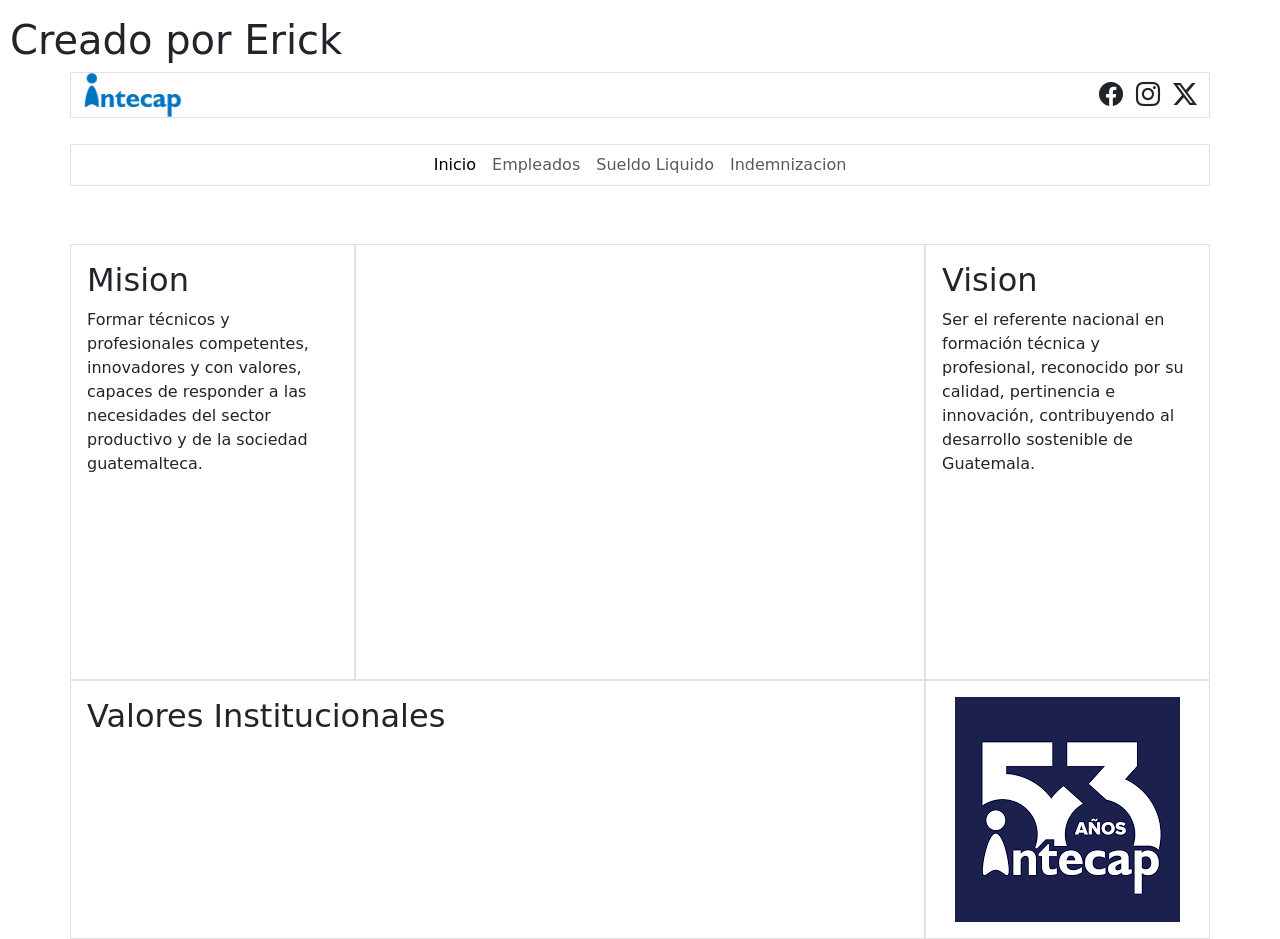
<file: index.html>
<!DOCTYPE html>
<html lang="es">

<head>
    <meta charset="UTF-8">
    <meta name="viewport" content="width=device-width, initial-scale=1.0">
    <title>Inicio </title>
    <link href="https://cdn.jsdelivr.net/npm/bootstrap@5.3.8/dist/css/bootstrap.min.css" rel="stylesheet"
        integrity="sha384-sRIl4kxILFvY47J16cr9ZwB07vP4J8+LH7qKQnuqkuIAvNWLzeN8tE5YBujZqJLB" crossorigin="anonymous">
    <link rel="stylesheet" href="https://cdn.jsdelivr.net/npm/bootstrap-icons@1.11.3/font/bootstrap-icons.min.css">
    <link rel="stylesheet" href="css/style.css">
</head>

<body>
    <header class="py-3 encabezado">
        <h1>Creado por Erick </h1>
        <div class="container border">
            <div class="row align-items-center">
                <div class="col-12 col-md-6 text-center text-md-start mb-3 mb-md-0">
                    <img src="img/logo-intecap.png" alt="Logo Intecap" width="100px">
                </div>
                <div class="col-12 col-md-6 text-center text-md-end">
                    <a href="https://www.facebook.com/intecap" class="text-decoration-none text-dark me-2"><i class="bi bi-facebook fs-4"></i></a>
                    <a href="https://www.instagram.com/intecapoficial" class="text-decoration-none text-dark me-2"><i class="bi bi-instagram fs-4"></i></a>
                    <a href="https://twitter.com/intecapoficial" class="text-decoration-none text-dark"><i class="bi bi-twitter-x fs-4"></i></a>
                </div>
            </div>
        </div>
    </header>

    <nav class="navbar navbar-expand-lg ">
        <div class="container border">
            <button class="navbar-toggler mx-auto" type="button" data-bs-toggle="collapse" data-bs-target="#navbarNav"
                aria-controls="navbarNav" aria-expanded="false" aria-label="Toggle navigation">
                <span class="navbar-toggler-icon"></span>
            </button>
            <div class="collapse navbar-collapse justify-content-center" id="navbarNav">
                <ul class="navbar-nav">
                    <li class="nav-item">
                        <a class="nav-link active" aria-current="page" href="index.html">Inicio</a>
                    </li>
                    <li class="nav-item">
                        <a class="nav-link" href="empleados.html">Empleados</a>
                    </li>
                    <li class="nav-item">
                        <a class="nav-link" href="sueldo_liquido.html">Sueldo Liquido</a>
                    </li>
                    <li class="nav-item">
                        <a class="nav-link" href="Indemnizacion.html">Indemnizacion</a>
                    </li>
                </ul>
            </div>
        </div>
    </nav>

    <div class="container mt-5">
        <div class="row">
            <div class="col-12 col-md-3 border p-3 order-2 order-md-1">
                <h2>Mision</h2>
                <p>Formar técnicos y profesionales competentes, innovadores y con valores, capaces de responder a las
                    necesidades del sector productivo y de la sociedad guatemalteca.</p>
            </div>
            <div class="col-12 col-md-6 border p-3 order-1 order-md-2">
                <div class="ratio ratio-4x3">
                    <iframe
                        src="https://www.google.com/maps/embed?pb=!1m18!1m12!1m3!1d30886.989481649915!2d-90.55303326523442!3d14.606270667625134!2m3!1f0!2f0!3f0!3m2!1i1024!2i768!4f13.1!3m3!1m2!1s0x8589a23a40c88e47%3A0x328d054f0998adc4!2sInstituto%20T%C3%A9cnico%20de%20Capacitaci%C3%B3n%20y%20Productividad%20(INTECAP)!5e0!3m2!1ses-419!2sgt!4v1776781873884!5m2!1ses-419!2sgt"
                        style="border:0;" allowfullscreen="" loading="lazy"
                        referrerpolicy="no-referrer-when-downgrade"></iframe>
                </div>
            </div>
            <div class="col-12 col-md-3 border p-3 order-3">
                <h2>Vision</h2>
                <p>Ser el referente nacional en formación técnica y profesional, reconocido por su calidad, pertinencia
                    e innovación, contribuyendo al desarrollo sostenible de Guatemala.</p>
            </div>
        </div>
    </div>
    <div class="container">
        <div class="row">
            <div class="col-12 col-md-9 border p-3">
                <h2>Valores Institucionales</h2>
            </div>
            <div class="col-12 col-md-3 border p-3 text-center">
                <img src="img/logo-intecap-53años.png" alt="" class="img-fluid">
            </div>
        </div>
    </div>









        <script src="https://cdn.jsdelivr.net/npm/bootstrap@5.3.8/dist/js/bootstrap.bundle.min.js"
            integrity="sha384-FKyoEForCGlyvwx9Hj09JcYn3nv7wiPVlz7YYwJrWVcXK/BmnVDxM+D2scQbITxI"
            crossorigin="anonymous"></script>
</body>

</html>
</file>
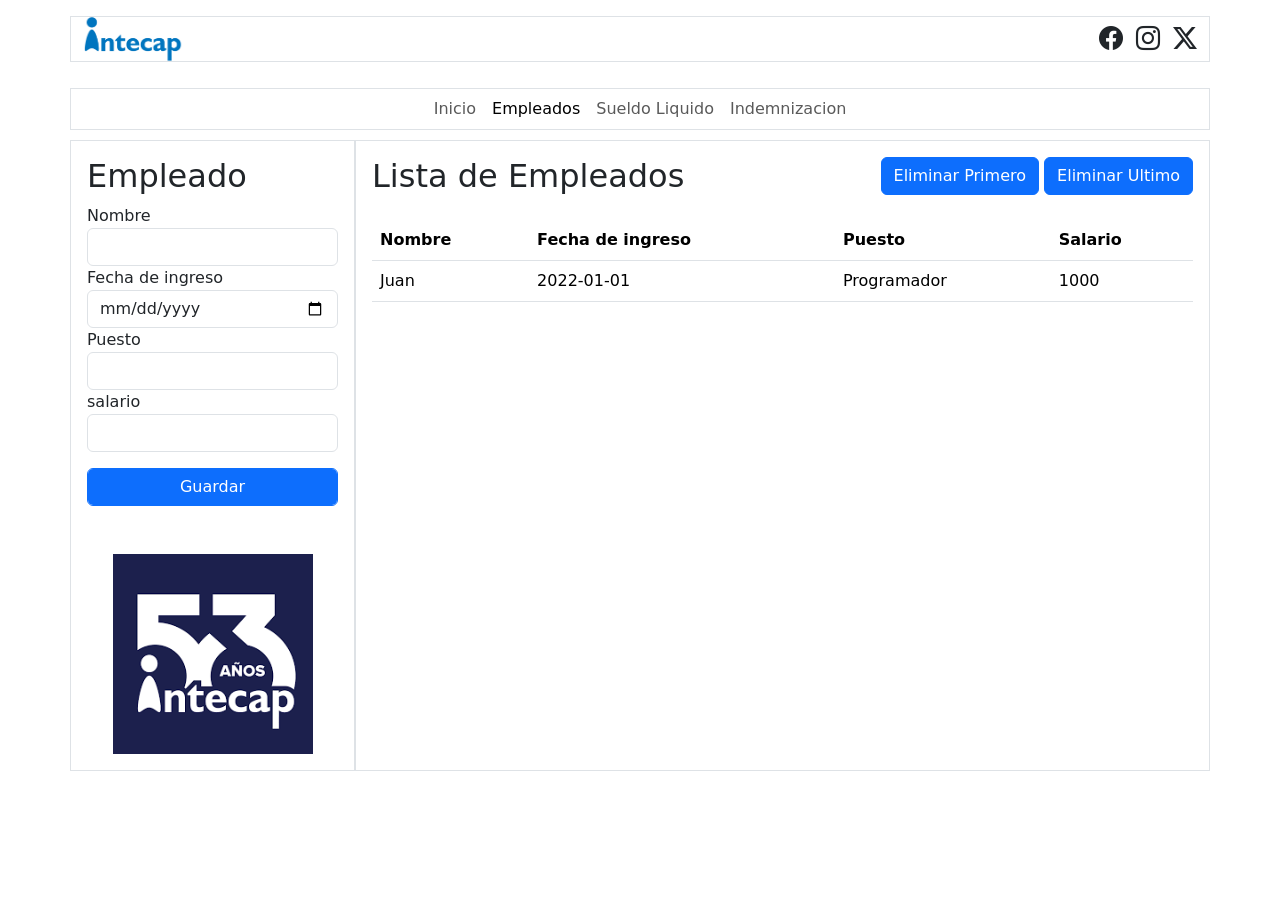
<file: empleados.html>
<!DOCTYPE html>
<html lang="es">

<head>
    <meta charset="UTF-8">
    <meta name="viewport" content="width=device-width, initial-scale=1.0">
    <title>Empleados</title>
    <link href="https://cdn.jsdelivr.net/npm/bootstrap@5.3.8/dist/css/bootstrap.min.css" rel="stylesheet"
        integrity="sha384-sRIl4kxILFvY47J16cr9ZwB07vP4J8+LH7qKQnuqkuIAvNWLzeN8tE5YBujZqJLB" crossorigin="anonymous">
    <link rel="stylesheet" href="https://cdn.jsdelivr.net/npm/bootstrap-icons@1.11.3/font/bootstrap-icons.min.css">
    <link rel="stylesheet" href="css/style.css">
</head>

<body>
    <header class="py-3 encabezado">
        <div class="container border">
            <div class="row align-items-center">
                <div class="col-12 col-md-6 text-center text-md-start mb-3 mb-md-0">
                    <img src="img/logo-intecap.png" alt="Logo Intecap" width="100px">
                </div>
                <div class="col-12 col-md-6 text-center text-md-end">
                    <a href="https://www.facebook.com/intecap" class="text-decoration-none text-dark me-2"><i class="bi bi-facebook fs-4"></i></a>
                    <a href="https://www.instagram.com/intecapoficial" class="text-decoration-none text-dark me-2"><i class="bi bi-instagram fs-4"></i></a>
                    <a href="https://twitter.com/intecapoficial" class="text-decoration-none text-dark"><i class="bi bi-twitter-x fs-4"></i></a>
                </div>
            </div>
        </div>
    </header>


    <nav class="navbar navbar-expand-lg ">
        <div class="container border">
            <button class="navbar-toggler mx-auto" type="button" data-bs-toggle="collapse" data-bs-target="#navbarNav"
                aria-controls="navbarNav" aria-expanded="false" aria-label="Toggle navigation">
                <span class="navbar-toggler-icon"></span>
            </button>
            <div class="collapse navbar-collapse justify-content-center" id="navbarNav">
                <ul class="navbar-nav">
                    <li class="nav-item">
                        <a class="nav-link" href="index.html">Inicio</a>
                    </li>
                    <li class="nav-item">
                        <a class="nav-link active" aria-current="page" href="empleados.html">Empleados</a>
                    </li>
                    <li class="nav-item">
                        <a class="nav-link" href="sueldo_liquido.html">Sueldo Liquido</a>
                    </li>
                    <li class="nav-item">
                        <a class="nav-link" href="Indemnizacion.html">Indemnizacion</a>
                    </li>

                </ul>
            </div>
        </div>
    </nav>
    <div class="container">
        <div class="row">
            <div class="col-12 col-md-4 col-lg-3 border p-3 d-flex flex-column justify-content-between mb-4 mb-md-0">
                <form action="">
                    <h2>Empleado</h2>
                    <label for="">Nombre</label>
                    <input type="text" name="nombre" id="nombre" class="form-control">
                    <label for="">Fecha de ingreso</label>
                    <input type="date" name="fechaIngreso" id="fechaIngreso" class="form-control">
                    <label for="">Puesto</label>
                    <input type="text" name="puesto" id="puesto" class="form-control">
                    <label for="">salario</label>
                    <input type="number" name="salario" id="salario" class="form-control">
                    <button type="button" class="btn btn-primary form-control mt-3" id="btnGuardar">Guardar</button>
                </form>

                <div class="mt-5 text-center">
                    <img src="img/logo-intecap-53años.png" alt="Logo INTECAP" width="200px" class="img-fluid">
                </div>
            </div>
            <div class="col-12 col-md-8 col-lg-9 border p-3">
                <div class="row mb-3">
                    <div class="col-12 col-lg-6">
                        <h2>Lista de Empleados</h2>
                    </div>
                    <div class="col-12 col-lg-6 text-lg-end">
                        <button type="button" class="btn btn-primary mb-2" id="btnEliminarPrimero">Eliminar Primero</button>
                        <button type="button" class="btn btn-primary mb-2" id="btnEliminarUltimo">Eliminar Ultimo</button>
                    </div>
                </div>
                <div class="row">
                    <div class="col-12">
                        <div class="table-responsive">
                            <table class="table" id="tablaEmpleados">
                                <thead>
                                    <tr>
                                        <th>Nombre</th>
                                        <th>Fecha de ingreso</th>
                                        <th>Puesto</th>
                                        <th>Salario</th>
                                    </tr>
                                </thead>
                                <tbody>
                                    <tr>
                                        <td>Juan</td>
                                        <td>2022-01-01</td>
                                        <td>Programador</td>
                                        <td>1000</td>
                                    </tr>
                                </tbody>
                            </table>
                        </div>
                    </div>
                </div>
            </div>
        </div>
    </div>




    <script src="https://cdn.jsdelivr.net/npm/bootstrap@5.3.8/dist/js/bootstrap.bundle.min.js"
        integrity="sha384-FKyoEForCGlyvwx9Hj09JcYn3nv7wiPVlz7YYwJrWVcXK/BmnVDxM+D2scQbITxI"
        crossorigin="anonymous"></script>
    <script src="js/empleados.js"></script>
</body>

</html>
</file>
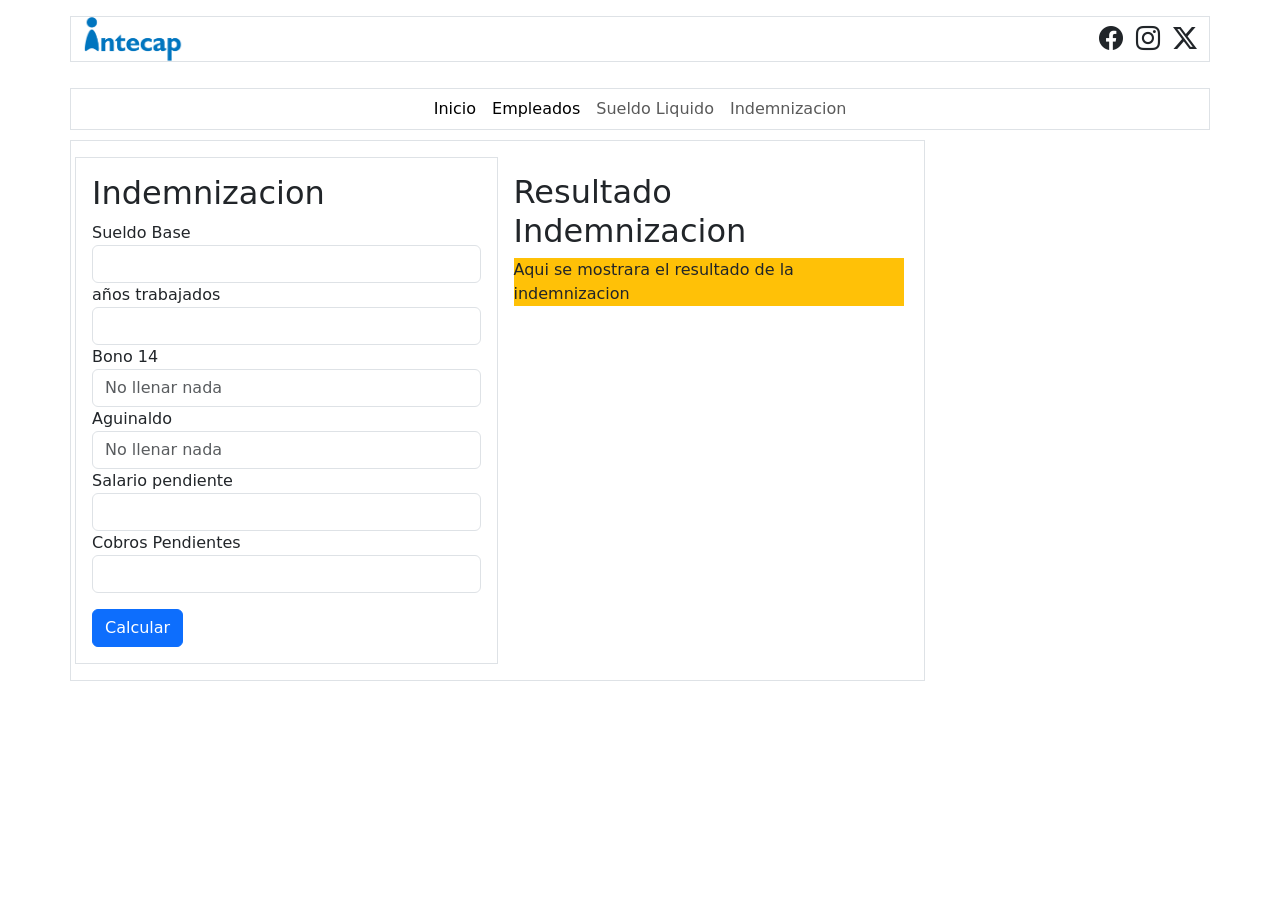
<file: Indemnizacion.html>
<!DOCTYPE html>
<html lang="es">

<head>
    <meta charset="UTF-8">
    <meta name="viewport" content="width=device-width, initial-scale=1.0">
    <title>Indemnización</title>
    <link href="https://cdn.jsdelivr.net/npm/bootstrap@5.3.8/dist/css/bootstrap.min.css" rel="stylesheet"
        integrity="sha384-sRIl4kxILFvY47J16cr9ZwB07vP4J8+LH7qKQnuqkuIAvNWLzeN8tE5YBujZqJLB" crossorigin="anonymous">
    <link rel="stylesheet" href="https://cdn.jsdelivr.net/npm/bootstrap-icons@1.11.3/font/bootstrap-icons.min.css">
    <link rel="stylesheet" href="css/style.css">
</head>

<body>
    <header class="py-3 encabezado">
        <div class="container border">
            <div class="row align-items-center">
                <div class="col-12 col-md-6 text-center text-md-start mb-3 mb-md-0">
                    <img src="img/logo-intecap.png" alt="Logo Intecap" width="100px">
                </div>
                <div class="col-12 col-md-6 text-center text-md-end">
                    <a href="https://www.facebook.com/intecap" class="text-decoration-none text-dark me-2"><i class="bi bi-facebook fs-4"></i></a>
                    <a href="https://www.instagram.com/intecapoficial" class="text-decoration-none text-dark me-2"><i class="bi bi-instagram fs-4"></i></a>
                    <a href="https://twitter.com/intecapoficial" class="text-decoration-none text-dark"><i class="bi bi-twitter-x fs-4"></i></a>
                </div>
            </div>
        </div>
    </header>


    <nav class="navbar navbar-expand-lg ">
        <div class="container border">

            <div class="collapse navbar-collapse justify-content-center" id="navbarNav">
                <ul class="navbar-nav">
                    <li class="nav-item">
                        <a class="nav-link active" aria-current="page" href="index.html">Inicio</a>
                    </li>
                    <li class="nav-item">
                        <a class="nav-link active" aria-current="page" href="empleados.html">Empleados</a>
                    </li>
                    <li class="nav-item">
                        <a class="nav-link" href="sueldo_liquido.html">Sueldo Liquido</a>
                    </li>
                    <li class="nav-item">
                        <a class="nav-link" href="indemnizacion.html">Indemnizacion</a>
                    </li>

                </ul>
            </div>
        </div>
    </nav>

    <div class="container">
        <div class="row">
            <div class="col-12 col-md-9 border p-3">
                <div class="row">
                    <div class="col-12 col-lg-6 border p-3 mb-3 mb-lg-0">
                        <h2>Indemnizacion</h2>
                        <form action="">
                            <label for="">Sueldo Base</label>
                            <input type="number" name="sueldoBase" id="sueldoBase" class="form-control">

                            <label for="">años trabajados</label>
                            <input type="number" name="añosTrabajados" id="añosTrabajados" class="form-control">


                            <label for="">Bono 14</label>
                            <input type="number" name="bono14" id="bono14" class="form-control" readonly
                                placeholder="No llenar nada">

                            <label for="">Aguinaldo</label>
                            <input type="number" name="aguinaldo" id="aguinaldo" class="form-control" readonly
                                placeholder="No llenar nada">

                            <label for="">Salario pendiente</label>
                            <input type="number" name="salarioPendiente" id="salarioPendiente" class="form-control">

                            <label for="">Cobros Pendientes</label>
                            <input type="number" name="cobrosPendientes" id="cobrosPendientes" class="form-control">

                            <button type="button" class="btn btn-primary mt-3" id="calcular">Calcular</button>
                        </form>
                    </div>
                    <div class="col-12 col-lg-6 p-3">
                        <h2>Resultado Indemnizacion</h2>
                        <div class="bg-warning" id="resultado">
                            <p>
                                Aqui se mostrara el resultado de la indemnizacion
                            </p>
                        </div>
                    </div>
                </div>
            </div>

        </div>
    </div>




    <script src="https://cdn.jsdelivr.net/npm/bootstrap@5.3.8/dist/js/bootstrap.bundle.min.js"
        integrity="sha384-FKyoEForCGlyvwx9Hj09JcYn3nv7wiPVlz7YYwJrWVcXK/BmnVDxM+D2scQbITxI"
        crossorigin="anonymous"></script>
    <script src="js/Indemnizacion.js"></script>
</body>

</html>
</file>
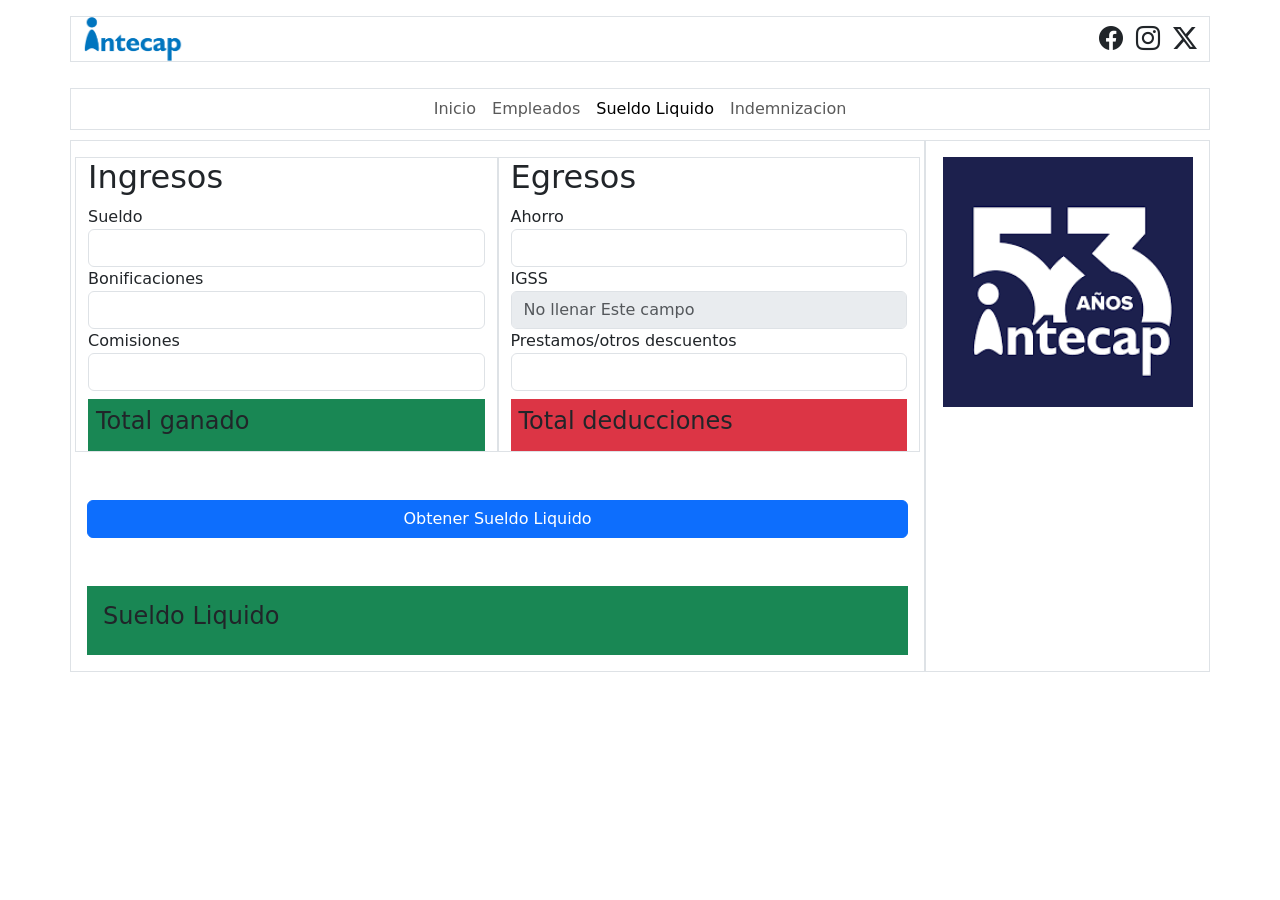
<file: sueldo_liquido.html>
<!DOCTYPE html>
<html lang="es">

<head>
    <meta charset="UTF-8">
    <meta name="viewport" content="width=device-width, initial-scale=1.0">
    <title>Sueldo Liquido</title>
    <link href="https://cdn.jsdelivr.net/npm/bootstrap@5.3.8/dist/css/bootstrap.min.css" rel="stylesheet"
        integrity="sha384-sRIl4kxILFvY47J16cr9ZwB07vP4J8+LH7qKQnuqkuIAvNWLzeN8tE5YBujZqJLB" crossorigin="anonymous">
    <link rel="stylesheet" href="https://cdn.jsdelivr.net/npm/bootstrap-icons@1.11.3/font/bootstrap-icons.min.css">
    <link rel="stylesheet" href="css/style.css">
</head>

<body>
    <header class="py-3 encabezado">
        <div class="container border">
            <div class="row align-items-center">
                <div class="col-12 col-md-6 text-center text-md-start mb-3 mb-md-0">
                    <img src="img/logo-intecap.png" alt="Logo Intecap" width="100px">
                </div>
                <div class="col-12 col-md-6 text-center text-md-end">
                    <a href="https://www.facebook.com/intecap" class="text-decoration-none text-dark me-2"><i class="bi bi-facebook fs-4"></i></a>
                    <a href="https://www.instagram.com/intecapoficial" class="text-decoration-none text-dark me-2"><i class="bi bi-instagram fs-4"></i></a>
                    <a href="https://twitter.com/intecapoficial" class="text-decoration-none text-dark"><i class="bi bi-twitter-x fs-4"></i></a>
                </div>
            </div>
        </div>
    </header>


    <nav class="navbar navbar-expand-lg ">
        <div class="container border">
            <button class="navbar-toggler mx-auto" type="button" data-bs-toggle="collapse" data-bs-target="#navbarNav"
                aria-controls="navbarNav" aria-expanded="false" aria-label="Toggle navigation">
                <span class="navbar-toggler-icon"></span>
            </button>
            <div class="collapse navbar-collapse justify-content-center" id="navbarNav">
                <ul class="navbar-nav">
                    <li class="nav-item">
                        <a class="nav-link" href="index.html">Inicio</a>
                    </li>
                    <li class="nav-item">
                        <a class="nav-link" href="empleados.html">Empleados</a>
                    </li>
                    <li class="nav-item">
                        <a class="nav-link active" aria-current="page" href="sueldo_liquido.html">Sueldo Liquido</a>
                    </li>
                    <li class="nav-item">
                        <a class="nav-link" href="Indemnizacion.html">Indemnizacion</a>
                    </li>

                </ul>
            </div>
        </div>
    </nav>
    <div class="container">
        <div class="row">
            <div class="col-12 col-md-9 border p-3 d-flex flex-column justify-content-between mb-4 mb-md-0">
                <div class="row">
                    <div class="col-12 col-lg-6 border mb-3 mb-lg-0">
                        <h2>Ingresos</h2>
                        <form action="">
                            <label for="">Sueldo</label>
                            <input type="number" name="sueldo" id="sueldo" class="form-control">
                            <label for="">Bonificaciones</label>
                            <input type="number" name="bonificaciones" id="bonificaciones" class="form-control">
                            <label for="">Comisiones</label>
                            <input type="number" name="comisiones" id="comisiones" class="form-control">
                            <div class="totalGanado bg-success p-2 mt-2">
                                <h4>Total ganado</h4>
                                <p id="totalGanado" class="mb-0"></p>
                            </div>
                        </form>
                    </div>
                    <div class="col-12 col-lg-6 border">
                        <h2>Egresos</h2>
                        <form action="">
                            <label for="">Ahorro</label>
                            <input type="number" name="ahorro" id="ahorro" class="form-control">
                            <label for="">IGSS</label>
                            <input type="number" name="igss" id="igss" class="form-control"
                                placeholder="No llenar Este campo" disabled>
                            <label for="">Prestamos/otros descuentos</label>
                            <input type="number" name="prestamos" id="prestamos" class="form-control">
                            <div class="Deducciones bg-danger p-2 mt-2">
                                <h4>Total deducciones</h4>
                                <p id="totalDeducciones" class="mb-0"></p>
                            </div>
                        </form>
                    </div>
                </div>
                <div class="row mt-5">
                    <div class="d-grid gap-2">
                        <button id="btnObtenerSueldoLiquido" class="btn btn-primary">Obtener Sueldo Liquido</button>
                    </div>
                </div>
                <div class="row mt-5">
                    <div class="col-12">
                        <div class="totalSueldoLiquido bg-success p-3">
                            <h4>Sueldo Liquido</h4>
                            <p id="totalSueldoLiquido" class="mb-0"></p>
                        </div>
                    </div>
                </div>

            </div>
            <div class="col-12 col-md-3 border text-center p-3">
                <img src="img/logo-intecap-53años.png" alt="Logo Intecap" width="250px" class="img-fluid">
            </div>

        </div>
    </div>




    <script src="https://cdn.jsdelivr.net/npm/bootstrap@5.3.8/dist/js/bootstrap.bundle.min.js"
        integrity="sha384-FKyoEForCGlyvwx9Hj09JcYn3nv7wiPVlz7YYwJrWVcXK/BmnVDxM+D2scQbITxI"
        crossorigin="anonymous"></script>
    <script src="js/sueldo_liquido.js"></script>
</body>

</html>
</file>
<file: css/style.css>
.encabezado {
    padding: 10px;
}

.navbar {
    padding: 10px;
}
</file>
